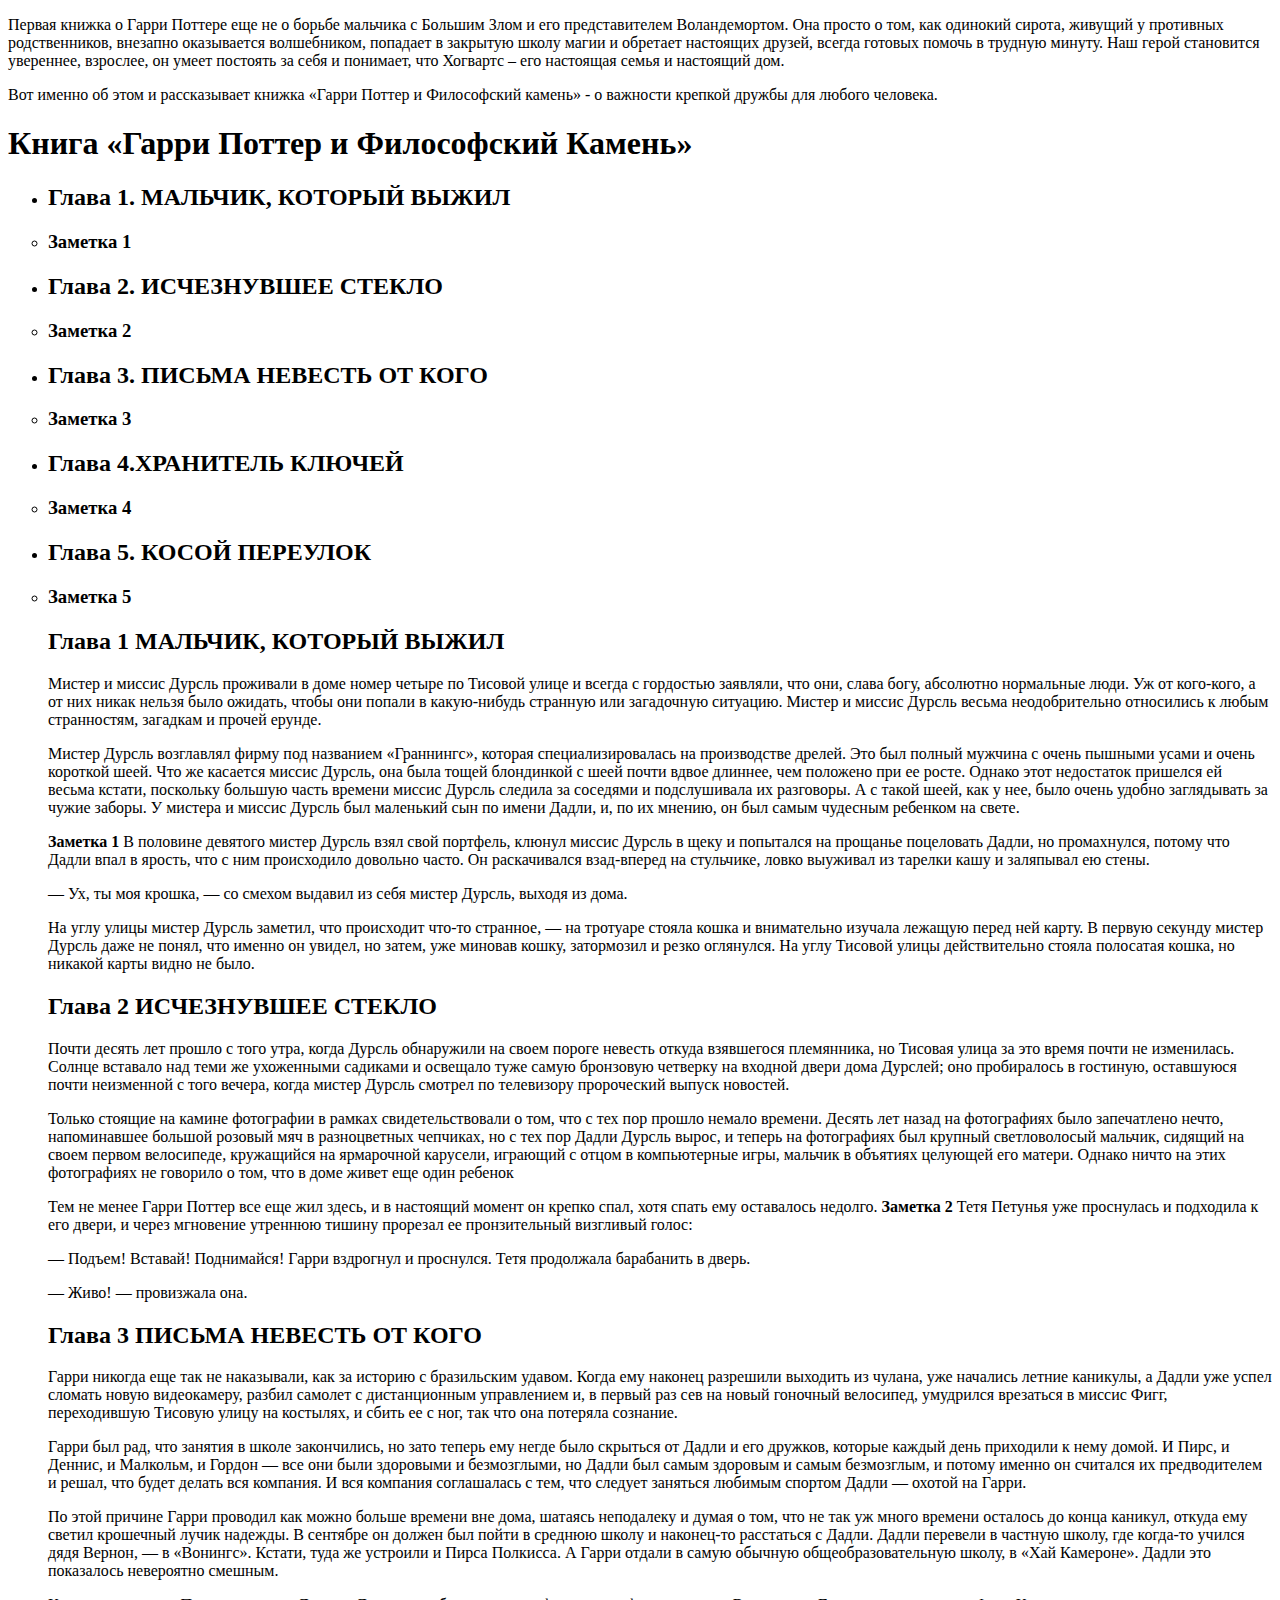
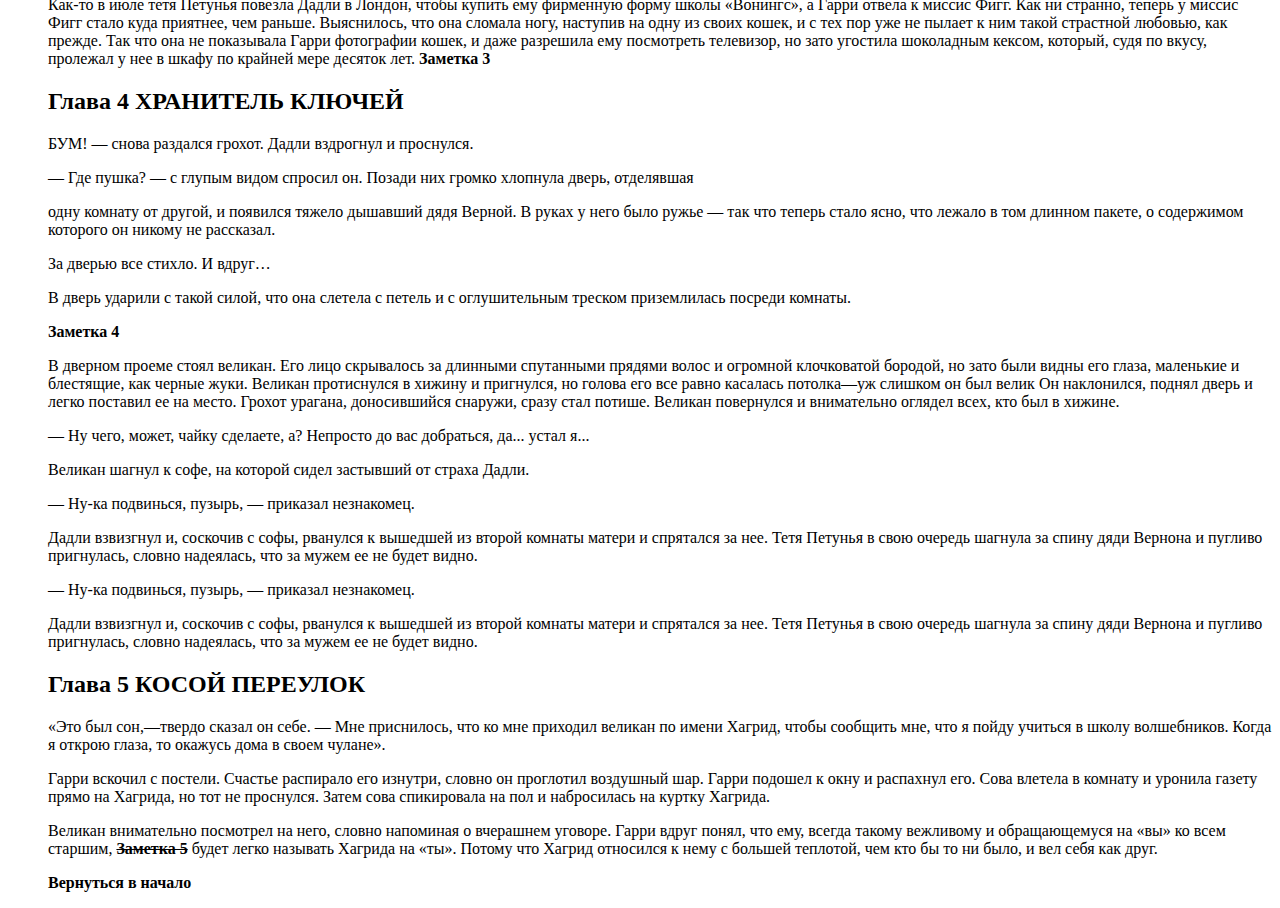
<file: Homework-02/index.html>
<!DOCTYPE html>
<html lang="en">
<head>
    <meta charset="UTF-8">
    <title>Домашнее задание 1: Гарри</title>
</head>
<body>
    <span>
    <p>Первая книжка о Гарри Поттере еще не о борьбе мальчика с Большим Злом и его представителем Воландемортом. Она просто о том, как одинокий сирота, живущий у противных родственников, внезапно оказывается волшебником, 
    попадает в закрытую школу магии и обретает настоящих друзей, всегда готовых помочь в трудную минуту. Наш герой становится увереннее, взрослее, он умеет постоять за себя и понимает, что Хогвартс – его настоящая семья и настоящий дом.</p>
    <p>Вот именно об этом и рассказывает книжка «Гарри Поттер и Философский камень» - о важности крепкой дружбы для любого человека.</p>
<h1><b>Книга «Гарри Поттер и Философский Камень»</b></h1>
<ol><li  type="disc"><h2>Глава 1. МАЛЬЧИК, КОТОРЫЙ ВЫЖИЛ</h2></li>
<li  type="circle"><h3>Заметка 1</h3></li>
<li  type="disc"><h2>Глава 2. ИСЧЕЗНУВШЕЕ СТЕКЛО</h2></li>
<li  type="circle"><h3>Заметка 2</h3></li>
<li  type="disc"><h2>Глава 3. ПИСЬМА НЕВЕСТЬ ОТ КОГО</h2></li>
<li  type="circle"><h3>Заметка 3</h3></li>
<li  type="disc"><h2>Глава 4.ХРАНИТЕЛЬ КЛЮЧЕЙ</h2></li>
<li  type="circle"><h3>Заметка 4</h3></li>
<li  type="disc"><h2>Глава 5. КОСОЙ ПЕРЕУЛОК</h2></li>
<li  type="circle"><h3>Заметка 5</h3></li>

<h2>Глава 1 МАЛЬЧИК, КОТОРЫЙ ВЫЖИЛ</h2>
<p>Мистер и миссис Дурсль проживали в доме номер четыре по Тисовой улице и всегда с гордостью заявляли, что они, слава богу, абсолютно нормальные люди. Уж от кого-кого, а от них никак нельзя было ожидать, чтобы они попали в какую-нибудь странную или загадочную ситуацию. Мистер и миссис Дурсль весьма неодобрительно относились к любым странностям, загадкам и прочей ерунде.</p>
<p>Мистер Дурсль возглавлял фирму под названием «Граннингс», которая специализировалась на производстве дрелей. Это был полный мужчина с очень пышными усами и очень короткой шеей. Что же касается миссис Дурсль, она была тощей блондинкой с шеей почти вдвое длиннее, чем положено при ее росте. Однако этот недостаток пришелся ей весьма кстати, поскольку большую часть времени миссис Дурсль следила за соседями и подслушивала их разговоры. А с такой шеей, как у нее, было очень удобно заглядывать за чужие заборы. У мистера и миссис Дурсль был маленький сын по имени Дадли, и, по их мнению, он был самым чудесным ребенком на свете.
<p><b>Заметка 1</b> В половине девятого мистер Дурсль взял свой портфель, клюнул миссис Дурсль в щеку и попытался на прощанье поцеловать Дадли, но промахнулся, потому что Дадли впал в ярость, что с ним происходило довольно часто. Он раскачивался взад-вперед на стульчике, ловко выуживал из тарелки кашу и заляпывал ею стены.
<p>— Ух, ты моя крошка, — со смехом выдавил из себя мистер Дурсль, выходя из дома.</p>
<p>На углу улицы мистер Дурсль заметил, что происходит что-то странное, — на тротуаре стояла кошка и внимательно изучала лежащую перед ней карту. В первую секунду мистер Дурсль даже не понял, что именно он увидел, но затем, уже миновав кошку, затормозил и резко оглянулся. На углу Тисовой улицы действительно стояла полосатая кошка, но никакой карты видно не было.</p>
<h2>Глава 2 ИСЧЕЗНУВШЕЕ СТЕКЛО</h2>
<p>Почти десять лет прошло с того утра, когда Дурсль обнаружили на своем пороге невесть откуда взявшегося племянника, но Тисовая улица за это время почти не изменилась. Солнце вставало над теми же ухоженными садиками и освещало туже самую бронзовую четверку на входной двери дома Дурслей; оно пробиралось в гостиную, оставшуюся почти неизменной с того вечера, когда мистер Дурсль смотрел по телевизору пророческий выпуск новостей. 
<p>Только стоящие на камине фотографии в рамках свидетельствовали о том, что с тех пор прошло немало времени. Десять лет назад на фотографиях было запечатлено нечто, напоминавшее большой розовый мяч в разноцветных чепчиках, но с тех пор Дадли Дурсль вырос, и теперь на фотографиях был крупный светловолосый мальчик, сидящий на своем первом велосипеде, кружащийся на ярмарочной карусели, играющий с отцом в компьютерные игры, мальчик в объятиях целующей его матери. Однако ничто на этих фотографиях не говорило о том, что в доме живет еще один ребенок</p>
Тем не менее Гарри Поттер все еще жил здесь, и в настоящий момент он крепко спал, хотя спать ему оставалось недолго. <b>Заметка 2</b> Тетя Петунья уже проснулась и подходила к его двери, и через мгновение утреннюю тишину прорезал ее пронзительный визгливый голос: 
<p>— Подъем! Вставай! Поднимайся! Гарри вздрогнул и проснулся. Тетя продолжала барабанить в дверь.</p> 
<p>— Живо! — провизжала она.</p>
<h2>Глава 3 ПИСЬМА НЕВЕСТЬ ОТ КОГО</h2>
<p>Гарри никогда еще так не наказывали, как за историю с бразильским удавом. Когда ему наконец разрешили выходить из чулана, уже начались летние каникулы, а Дадли уже успел сломать новую видеокамеру, разбил самолет с дистанционным управлением и, в первый раз сев на новый гоночный велосипед, умудрился врезаться в миссис Фигг, переходившую Тисовую улицу на костылях, и сбить ее с ног, так что она потеряла сознание.</p>
<p>Гарри был рад, что занятия в школе закончились, но зато теперь ему негде было скрыться от Дадли и его дружков, которые каждый день приходили к нему домой. И Пирс, и Деннис, и Малкольм, и Гордон — все они были здоровыми и безмозглыми, но Дадли был самым здоровым и самым безмозглым, и потому именно он считался их предводителем и решал, что будет делать вся компания. И вся компания соглашалась с тем, что следует заняться любимым спортом Дадли — охотой на Гарри.</p>
<p>По этой причине Гарри проводил как можно больше времени вне дома, шатаясь неподалеку и думая о том, что не так уж много времени осталось до конца каникул, откуда ему светил крошечный лучик надежды. В сентябре он должен был пойти в среднюю школу и наконец-то расстаться с Дадли. Дадли перевели в частную школу, где когда-то учился дядя Вернон, — в «Вонингс». Кстати, туда же устроили и Пирса Полкисса. А Гарри отдали в самую обычную общеобразовательную школу, в «Хай Камероне». Дадли это показалось невероятно смешным.</p>
<p>Как-то в июле тетя Петунья повезла Дадли в Лондон, чтобы купить ему фирменную форму школы «Вонингс», а Гарри отвела к миссис Фигг. Как ни странно, теперь у миссис Фигг стало куда приятнее, чем раньше. Выяснилось, что она сломала ногу, наступив на одну из своих кошек, и с тех пор уже не пылает к ним такой страстной любовью, как прежде. Так что она не показывала Гарри фотографии кошек, и даже разрешила ему посмотреть телевизор, но зато угостила шоколадным кексом, который, судя по вкусу, пролежал у нее в шкафу по крайней мере десяток лет. <b>Заметка 3</b></p>
<h2>Глава 4 ХРАНИТЕЛЬ КЛЮЧЕЙ</h2>
<p>БУМ! — снова раздался грохот. Дадли вздрогнул и проснулся.</p>
<p>— Где пушка? — с глупым видом спросил он. Позади них громко хлопнула дверь, отделявшая</p>
<p>одну комнату от другой, и появился тяжело дышавший дядя Верной. В руках у него было ружье — так что теперь стало ясно, что лежало в том длинном пакете, о содержимом которого он никому не рассказал.</p>
<p>За дверью все стихло. И вдруг…</p>
<p>В дверь ударили с такой силой, что она слетела с петель и с оглушительным треском приземлилась посреди комнаты.</p>
<p><b>Заметка 4</b></p>
<p>В дверном проеме стоял великан. Его лицо скрывалось за длинными спутанными прядями волос и огромной клочковатой бородой, но зато были видны его глаза, маленькие и блестящие, как черные жуки. Великан протиснулся в хижину и пригнулся, но голова его все равно касалась потолка—уж слишком он был велик Он наклонился, поднял дверь и легко поставил ее на место. Грохот урагана, доносившийся снаружи, сразу стал потише. Великан повернулся и внимательно оглядел всех, кто был в хижине.</p>
<p>— Ну чего, может, чайку сделаете, а? Непросто до вас добраться, да... устал я...</p>
<p>Великан шагнул к софе, на которой сидел застывший от страха Дадли.</p>
<p>— Ну-ка подвинься, пузырь, — приказал незнакомец.</p>
<p>Дадли взвизгнул и, соскочив с софы, рванулся к вышедшей из второй комнаты матери и спрятался за нее. Тетя Петунья в свою очередь шагнула за спину дяди Вернона и пугливо пригнулась, словно надеялась, что за мужем ее не будет видно.</p>
<p>— Ну-ка подвинься, пузырь, — приказал незнакомец.</p>
<p>Дадли взвизгнул и, соскочив с софы, рванулся к вышедшей из второй комнаты матери и спрятался за нее. Тетя Петунья в свою очередь шагнула за спину дяди Вернона и пугливо пригнулась, словно надеялась, что за мужем ее не будет видно.</p>
<h2>Глава 5 КОСОЙ ПЕРЕУЛОК</h2>
<p>«Это был сон,—твердо сказал он себе. — Мне приснилось, что ко мне приходил великан по имени Хагрид, чтобы сообщить мне, что я пойду учиться в школу волшебников. Когда я открою глаза, то окажусь дома в своем чулане».</p>
<p>Гарри вскочил с постели. Счастье распирало его изнутри, словно он проглотил воздушный шар. Гарри подошел к окну и распахнул его. Сова влетела в комнату и уронила газету прямо на Хагрида, но тот не проснулся. Затем сова спикировала на пол и набросилась на куртку Хагрида.</p>
<p>Великан внимательно посмотрел на него, словно напоминая о вчерашнем уговоре. Гарри вдруг понял, что ему, всегда такому вежливому и обращающемуся на «вы» ко всем старшим, <strike><b>Заметка 5</b></strike> будет легко называть Хагрида на «ты». Потому что Хагрид относился к нему с большей теплотой, чем кто бы то ни было, и вел себя как друг.</p>

<p><b>Вернуться в начало</b></p>
</span>
</body>
</html>
</file>
